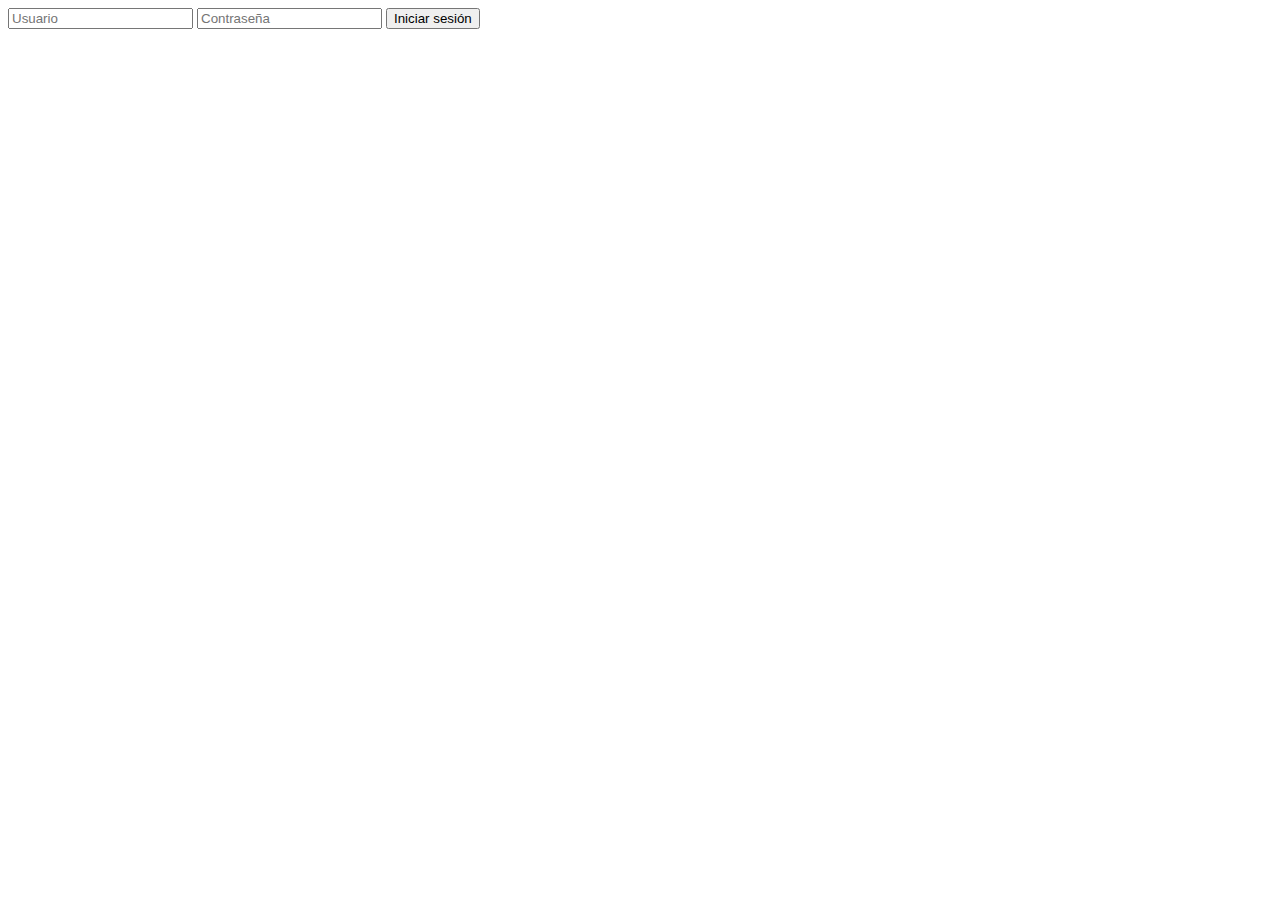
<file: payments/index.html>
<!DOCTYPE html>
<html lang="es">
<head>
  <meta charset="UTF-8">
  <title>Registro de Pagos</title>
  <script src="script.js" defer></script>
</head>
<body>
  <form id="loginForm">
    <input type="text" name="usuario" placeholder="Usuario" required>
    <input type="password" name="password" placeholder="Contraseña" required>
    <button type="submit">Iniciar sesión</button>
  </form>

  <div id="app" style="display:none;">
    <h2>Nuevo pago</h2>
    <form id="pagoForm">
      <input type="date" name="fecha" required>
      <input type="number" name="monto" step="0.01" required>
      <input type="text" name="categoria" placeholder="Categoría" required>
      <select name="metodoPago" required>
        <option value="">-- Método de pago --</option>
        <option value="Efectivo">Efectivo</option>
        <option value="BBVA">BBVA</option>
        <option value="HSBC">HSBC</option>
        <option value="Citibanamex">Citibanamex</option>
        <option value="Otro">Otro</option>
      </select>
      <input type="text" name="descripcion" placeholder="Descripción">
      <input type="file" name="archivo" accept=".pdf,.png,.jpg" required>
      <button type="submit">Guardar</button>
    </form>

    <h2>Pagos registrados</h2>
    <table border="1" id="tablaPagos"></table>

    <h2>Total por categoría</h2>
    <div id="resumenCategorias"></div>

    <h2>Total por método de pago</h2>
    <div id="resumenMetodoPago"></div>
  </div>
</body>
</html>
</file>
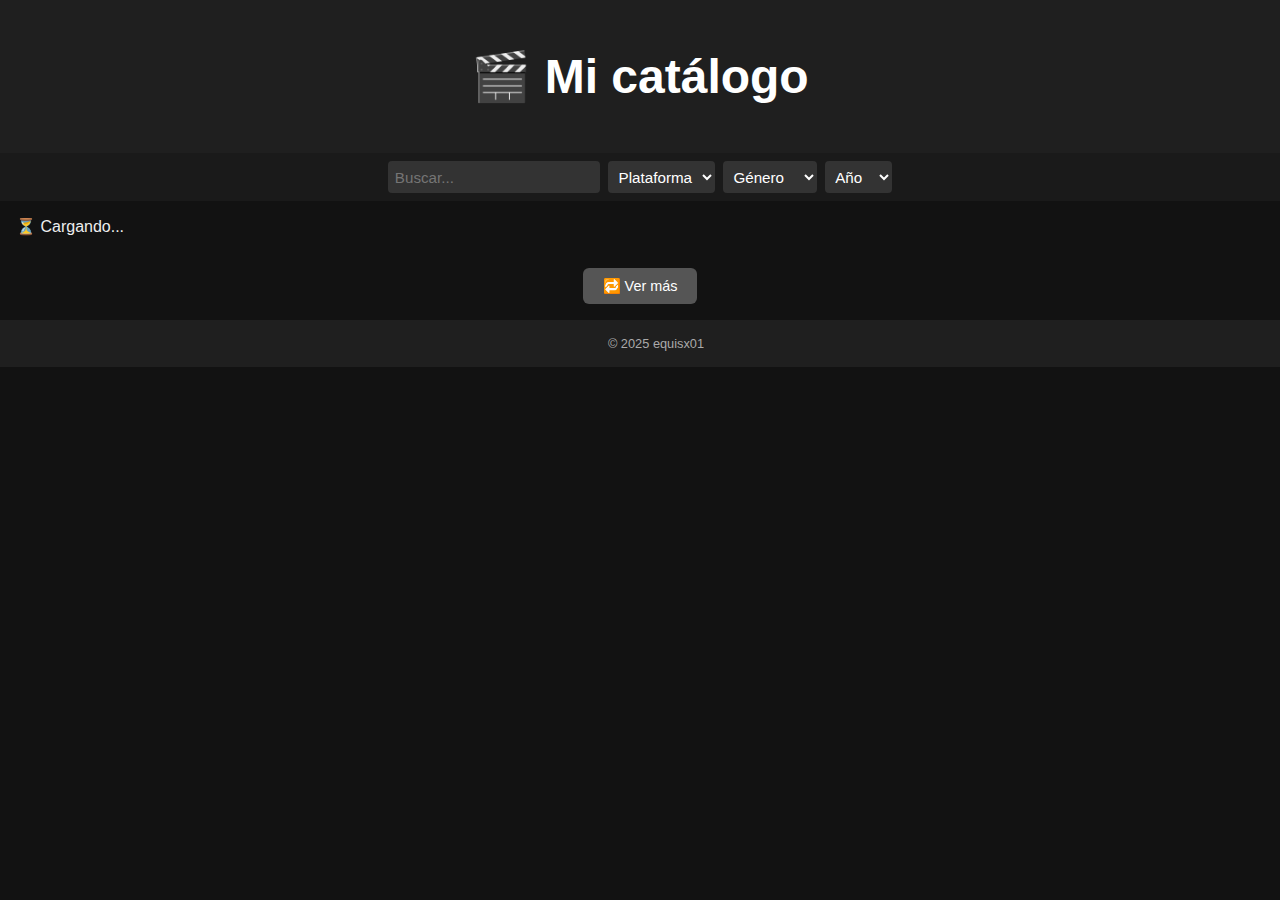
<file: stream/index.html>
<!DOCTYPE html>
<html lang="es">
<head>
  <meta charset="UTF-8" />
  <meta name="viewport" content="width=device-width, initial-scale=1.0"/>
  <title>Mi catálogo</title>
  <link rel="stylesheet" href="stream.css" />
</head>
<body>

<header>
  <h1>🎬 Mi catálogo</h1>
</header>

<nav>
  <input type="text" id="search" placeholder="Buscar..." />
  <select id="platform">
    <option value="">Plataforma</option>
    <option value="Netflix">Netflix</option>
    <option value="Disney+">Disney+</option>
    <option value="YouTube">YouTube</option>
  </select>
  <select id="genre">
    <option value="">Género</option>
    <option value="28">Acción</option>
    <option value="35">Comedia</option>
    <option value="18">Drama</option>
  </select>
  <select id="year">
    <option value="">Año</option>
    <script>
      for (let y = 2025; y >= 2000; y--) {
        document.write(`<option value="${y}">${y}</option>`);
      }
    </script>
  </select>
</nav>

<main id="results">⏳ Cargando...</main>
<div class="center">
  <button id="loadMore">🔁 Ver más</button>
</div>

<footer>© 2025 equisx01</footer>

<script>
const TMDB_API = "6f712d2bf184acc19c28200f263b5220";
let allData = [], page = 1, index = 0, chunk = 4;

const results = document.getElementById("results");
const loadMoreBtn = document.getElementById("loadMore");

function renderChunk() {
  const slice = allData.slice(index, index + chunk);
  for (const item of slice) {
    const title = item.title || item.name;
    const img = item.poster_path ? `https://image.tmdb.org/t/p/w342${item.poster_path}` : '';
    const card = document.createElement("div");
    card.className = "card";
    card.innerHTML = `
      <img src="${img}" alt="${title}">
      <h2>${title}</h2>
      <p>${(item.release_date || item.first_air_date || '').split('-')[0] || ''}</p>
      <a href="detalle.html?title=${encodeURIComponent(title)}">Ver más</a>
    `;
    results.appendChild(card);
  }
  index += chunk;
  if (index >= allData.length) loadMoreBtn.style.display = "none";
}

async function fetchData() {
  results.innerHTML = "⏳ Cargando...";
  const res = await fetch(`https://api.themoviedb.org/3/trending/all/week?api_key=${TMDB_API}&language=es-MX&page=${page}`);
  const data = await res.json();
  allData = data.results;
  index = 0;
  results.innerHTML = "";
  renderChunk();
}

loadMoreBtn.onclick = renderChunk;
fetchData();
</script>

</body>
</html>
</file>
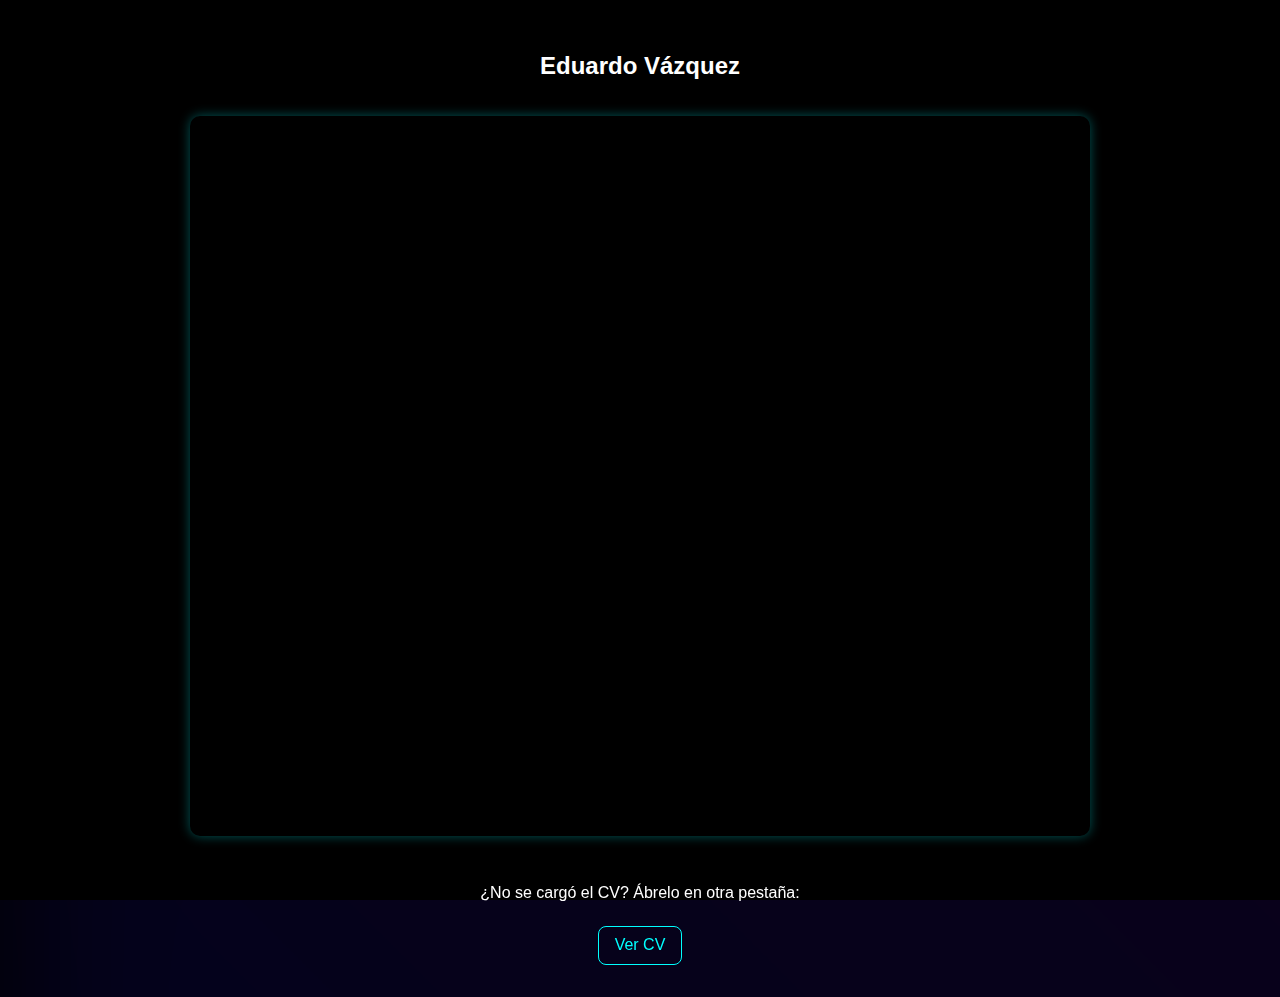
<file: cv.html>
<!DOCTYPE html>
<html lang="es">
<head>
  <meta charset="UTF-8" />
  <meta name="viewport" content="width=device-width, initial-scale=1.0" />
  <title>Evazquez.me/Cv</title>
  <link rel="icon" type="image/png" href="https://raw.githubusercontent.com/equis01/evazquez.me/refs/heads/main/img/logo/x%3D.png" />
  <link rel="stylesheet" href="styles/index.css" />
  <style>
    body, html {
      margin: 0;
      padding: 0;
      height: 100%;
      background: #000;
      color: #fff;
      font-family: 'Segoe UI', sans-serif;
    }

    .aurora-bg {
      position: fixed;
      top: 0;
      left: 0;
      width: 200vw;
      height: 200vh;
      background: linear-gradient(45deg,
        #00ffff40,
        #1a1aff30,
        #ff00ff25,
        #00ff0040
      );
      background-size: 400% 400%;
      animation: aurora 15s ease infinite;
      z-index: -1;
      filter: blur(80px);
      opacity: 0.6;
    }

    @keyframes aurora {
      0% { background-position: 0% 50%; }
      50% { background-position: 100% 50%; }
      100% { background-position: 0% 50%; }
    }

    .container {
      padding: 2rem 1rem;
      max-width: 900px;
      margin: auto;
      display: flex;
      flex-direction: column;
      gap: 1rem;
    }

    h2 {
      text-align: center;
    }

    iframe {
      width: 100%;
      height: 80vh;
      border: none;
      border-radius: 10px;
      box-shadow: 0 0 12px #0ff5;
    }

    .fallback {
      text-align: center;
      margin-top: 1rem;
    }

    .fallback a {
      display: inline-block;
      margin-top: 0.5rem;
      padding: 0.6rem 1rem;
      border: 1px solid #0ff;
      border-radius: 8px;
      color: #0ff;
      text-decoration: none;
      transition: 0.3s ease;
    }

    .fallback a:hover {
      background: rgba(0,255,255,0.1);
      box-shadow: 0 0 12px #0ff5;
    }
  </style>
</head>
<body>

  <div class="aurora-bg"></div>

  <div class="container">
    <h2>Eduardo Vázquez</h2>

    <iframe src="assets/cv.pdf" title="CV - Eduardo Vázquez"></iframe>

    <div class="fallback">
      <p>¿No se cargó el CV? Ábrelo en otra pestaña:</p>
      <a href="assets/cv.pdf" target="_blank">
        <i class="fas fa-file-pdf"></i> Ver CV
      </a>
    </div>
  </div>

</body>
</html>
</file>
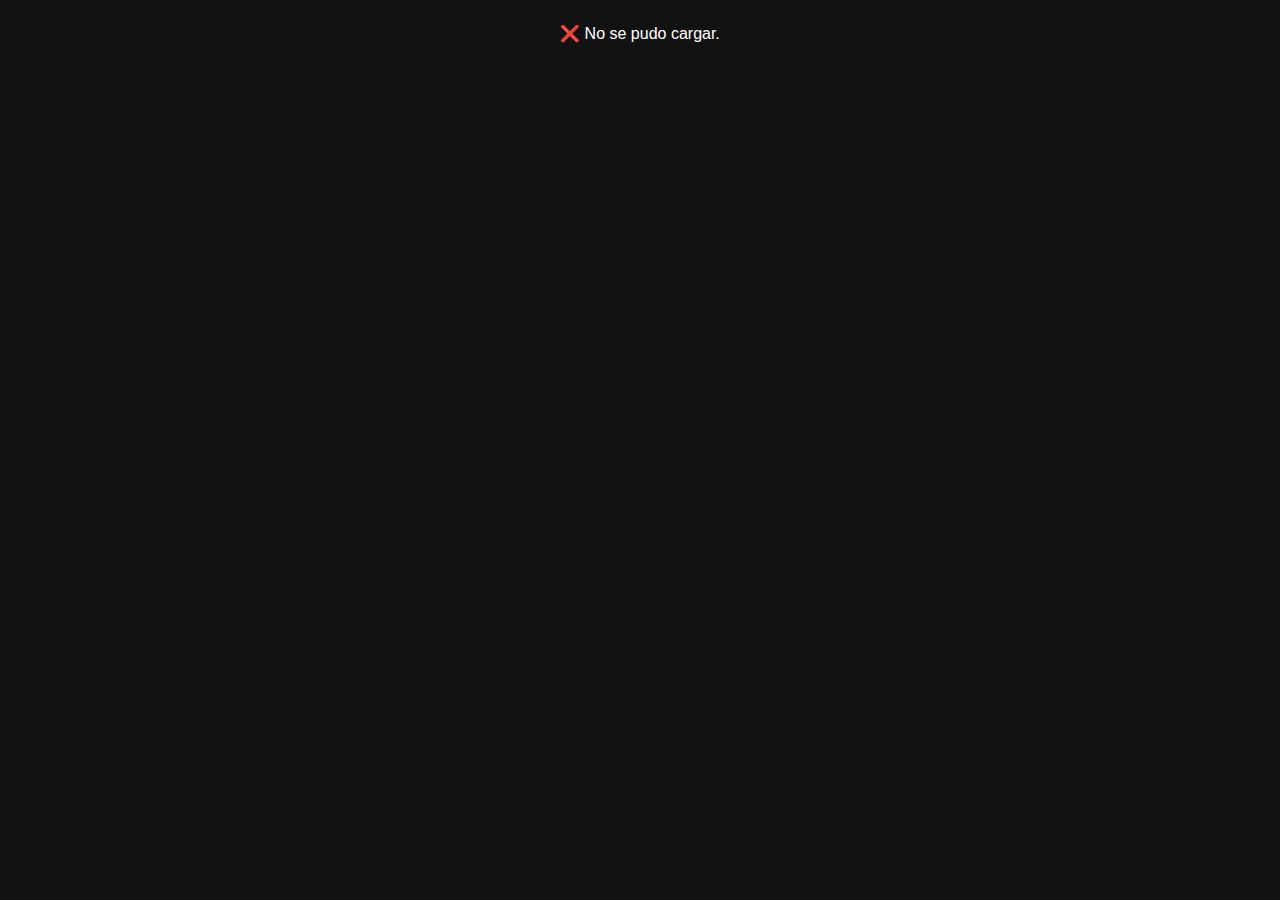
<file: stream/detalle.html>
<!DOCTYPE html>
<html lang="es">
<head>
  <meta charset="UTF-8">
  <meta name="viewport" content="width=device-width, initial-scale=1.0">
  <title>Detalle</title>
  <style>
    body { background: #121212; color: white; font-family: sans-serif; padding: 1rem; }
    img { width: 100%; max-width: 300px; display: block; margin: 1rem auto; border-radius: 10px; }
    .info { text-align: center; }
    .btns a {
      display: inline-block;
      margin: 0.5rem;
      background: #ff5252;
      color: white;
      padding: 0.5rem 1rem;
      border-radius: 5px;
      text-decoration: none;
    }
  </style>
</head>
<body>

<div class="info" id="details">⏳ Cargando...</div>

<script>
const TMDB_API = "6f712d2bf184acc19c28200f263b5220";
const WATCHMODE_API = "FKEtVUe2E8fwCj420sJfpR7jMKkhUBH7ENQ8SNOX";

const params = new URLSearchParams(window.location.search);
const title = params.get("title");

async function getDetails() {
  try {
    const tmdbSearch = await fetch(`https://api.themoviedb.org/3/search/multi?api_key=${TMDB_API}&query=${title}&language=es-MX`);
    const tmdbData = await tmdbSearch.json();
    const item = tmdbData.results?.[0];
    if (!item) throw new Error("No encontrado");

    document.title = item.title || item.name;

    const html = `
      <h1>${item.title || item.name}</h1>
      <img src="https://image.tmdb.org/t/p/w342${item.poster_path}" alt="">
      <p>${item.overview}</p>
      <p><strong>Año:</strong> ${(item.release_date || item.first_air_date || '').split('-')[0]}</p>
      <div class="btns" id="watchLinks">Buscando plataformas...</div>
      <a class="btns" href="https://wa.me/?text=Estoy viendo: ${encodeURIComponent(item.title || item.name)}">📲 Compartir</a>
    `;
    document.getElementById("details").innerHTML = html;

    getWatchLinks(item.title || item.name);
  } catch (e) {
    document.getElementById("details").innerHTML = "❌ No se pudo cargar.";
  }
}

async function getWatchLinks(name) {
  try {
    const search = await fetch(`https://api.watchmode.com/v1/search/?apiKey=${WATCHMODE_API}&search_field=name&search_value=${encodeURIComponent(name)}`);
    const data = await search.json();
    const result = data.title_results?.[0];
    if (!result) return;

    const sources = await fetch(`https://api.watchmode.com/v1/title/${result.id}/sources/?apiKey=${WATCHMODE_API}`);
    const providers = await sources.json();
    const valid = providers.filter(p =>
      ["Netflix", "Disney+", "YouTube"].includes(p.name)
    );

    const links = valid.map(p => `<a href="${p.web_url}" target="_blank">Ver en ${p.name}</a>`).join('');
    document.getElementById("watchLinks").innerHTML = links || "No disponible en streaming";
  } catch (e) {
    document.getElementById("watchLinks").innerText = "No se pudo obtener plataformas.";
  }
}

getDetails();
</script>

</body>
</html>
</file>
<file: stream/stream.css>
/* General */
body {
  margin: 0;
  background: #121212;
  color: #eee;
  font-family: 'Segoe UI', sans-serif;
}

header {
  text-align: center;
  padding: 1rem;
  background: #1f1f1f;
  font-size: 1.5rem;
  color: white;
  position: sticky;
  top: 0;
  z-index: 10;
}

/* Nav (filtros) */
nav {
  display: flex;
  flex-wrap: wrap;
  gap: 0.5rem;
  background: #1a1a1a;
  padding: 0.5rem 1rem;
  justify-content: center;
}

nav input,
nav select {
  padding: 0.4rem;
  border: none;
  border-radius: 4px;
  background: #333;
  color: white;
  font-size: 0.95rem;
}

/* Resultados */
main {
  display: grid;
  grid-template-columns: repeat(auto-fill, minmax(160px, 1fr));
  gap: 1rem;
  padding: 1rem;
}

.card {
  background: #292929;
  padding: 0.5rem;
  border-radius: 8px;
  text-align: center;
  transition: transform 0.2s ease;
  box-shadow: 0 0 4px rgba(0,0,0,0.5);
}

.card:hover {
  transform: scale(1.02);
}

.card img {
  width: 100%;
  border-radius: 6px;
}

.card h2 {
  font-size: 1rem;
  margin: 0.5rem 0 0.3rem;
}

.card p {
  font-size: 0.8rem;
  margin: 0;
  color: #bbb;
}

.card a {
  display: inline-block;
  margin-top: 0.5rem;
  background: #ff5252;
  color: white;
  padding: 0.4rem 1rem;
  text-decoration: none;
  border-radius: 5px;
  font-size: 0.85rem;
}

/* Detalle */
.detalle {
  padding: 1rem;
  text-align: center;
}

.big-img {
  max-width: 300px;
  border-radius: 10px;
  display: block;
  margin: 1rem auto;
}

.detalle h2 {
  font-size: 1.4rem;
  margin: 0.5rem 0;
}

.detalle p {
  max-width: 600px;
  margin: 0.5rem auto;
  font-size: 0.95rem;
  line-height: 1.5;
}

.plataformas a {
  display: inline-block;
  margin: 0.3rem;
  background: #333;
  padding: 0.4rem 0.8rem;
  border-radius: 5px;
  text-decoration: none;
  color: #fff;
  font-size: 0.85rem;
}

/* Compartir */
.share {
  background: #1e88e5;
  color: white;
  padding: 0.4rem 0.8rem;
  border-radius: 5px;
  text-decoration: none;
}

/* Carga y control */
.center {
  text-align: center;
  margin: 1rem;
}

button#loadMore {
  padding: 0.6rem 1.2rem;
  border: none;
  border-radius: 6px;
  background: #555;
  color: white;
  font-size: 0.9rem;
  cursor: pointer;
}

/* Footer */
footer {
  text-align: center;
  padding: 1rem;
  background: #1f1f1f;
  font-size: 0.8rem;
  color: #aaa;
  position: relative;
  bottom: 0;
  width: 100%;
}
</file>
<file: styles/index.css>

</file>
